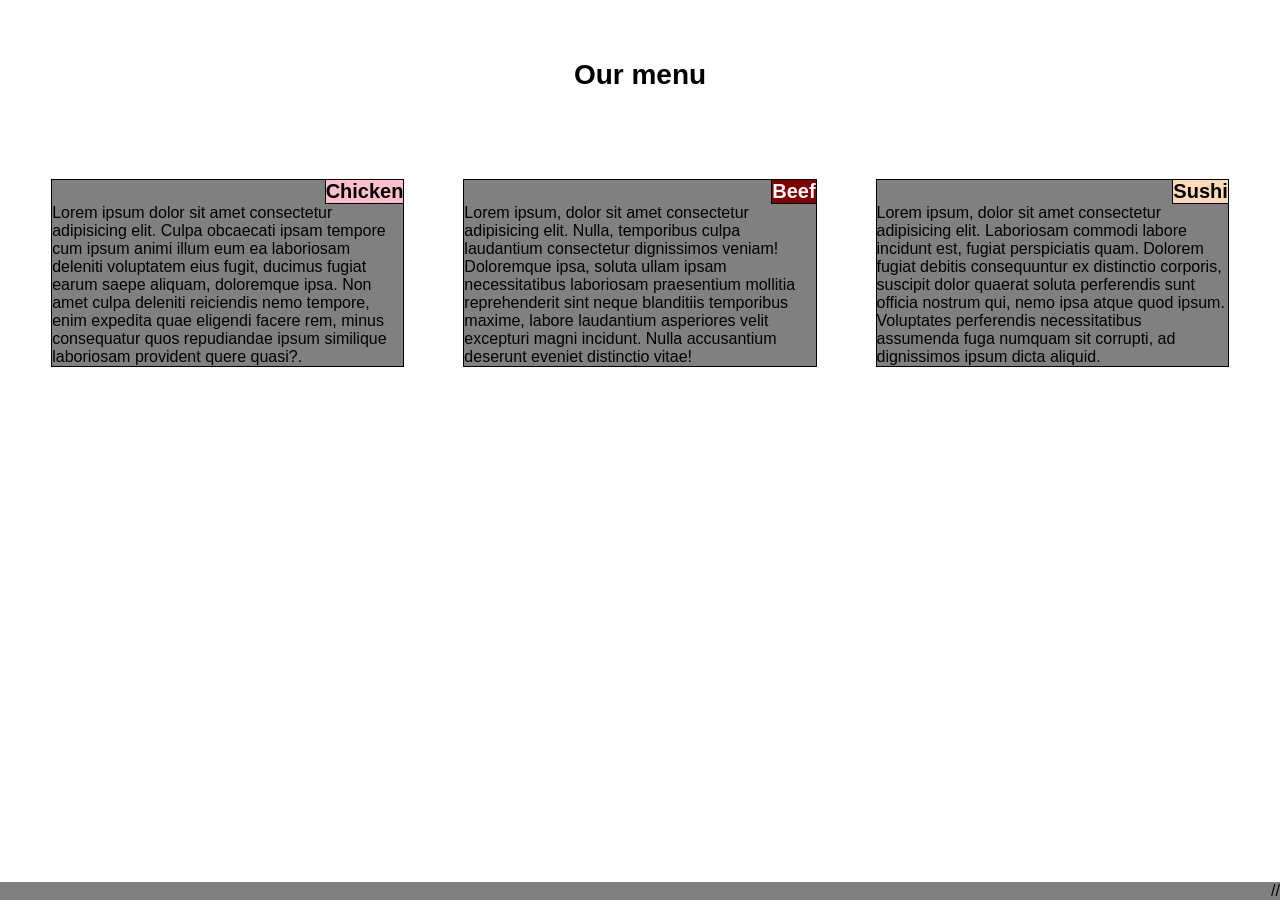
<file: index.html>
<!DOCTYPE html>
<html lang="en">
<head>
  <meta charset="UTF-8">
  <meta name="viewport" content="width=device-width, initial-scale=1.0">
  <title>Document</title>
  <link rel="stylesheet" href="style.css">
</head>
<body>
<div class="wrapper">
  <header>
    <h1 class="heading">Our menu</h1>
  </header>
  <div class="sections">
    
    <section id="chicken">
      
        <h2 class="chicken">Chicken</h2>
        <p>Lorem ipsum dolor sit amet consectetur adipisicing elit. Culpa obcaecati ipsam tempore cum ipsum animi illum eum ea laboriosam deleniti voluptatem eius fugit, ducimus fugiat earum saepe aliquam, doloremque ipsa. Non amet culpa deleniti reiciendis nemo tempore, enim expedita quae eligendi facere rem, minus consequatur quos repudiandae ipsum similique laboriosam provident quere quasi?.</p>
      
    </section>
    <section id="beef">
     
        <h2 class="beef">Beef</h2>
        <p>Lorem ipsum, dolor sit amet consectetur adipisicing elit. Nulla, temporibus culpa laudantium consectetur dignissimos veniam! Doloremque ipsa, soluta ullam ipsam necessitatibus laboriosam praesentium mollitia reprehenderit sint neque blanditiis temporibus maxime, labore laudantium asperiores velit excepturi magni incidunt. Nulla accusantium deserunt eveniet distinctio vitae!</p>
      
    </section>
    <section id="sushi">
     
        <h2 class="sushi">Sushi</h2>
        <p>Lorem ipsum, dolor sit amet consectetur adipisicing elit. Laboriosam commodi labore incidunt est, fugiat perspiciatis quam. Dolorem fugiat debitis consequuntur ex distinctio corporis, suscipit dolor quaerat soluta perferendis sunt officia nostrum qui, nemo ipsa atque quod ipsum. Voluptates perferendis necessitatibus assumenda fuga numquam sit corrupti, ad dignissimos ipsum dicta aliquid.</p>
     
    </section>
      
  </div>
  
</div>
<footer class="footer">//</footer>
</body>
</html>
</file>
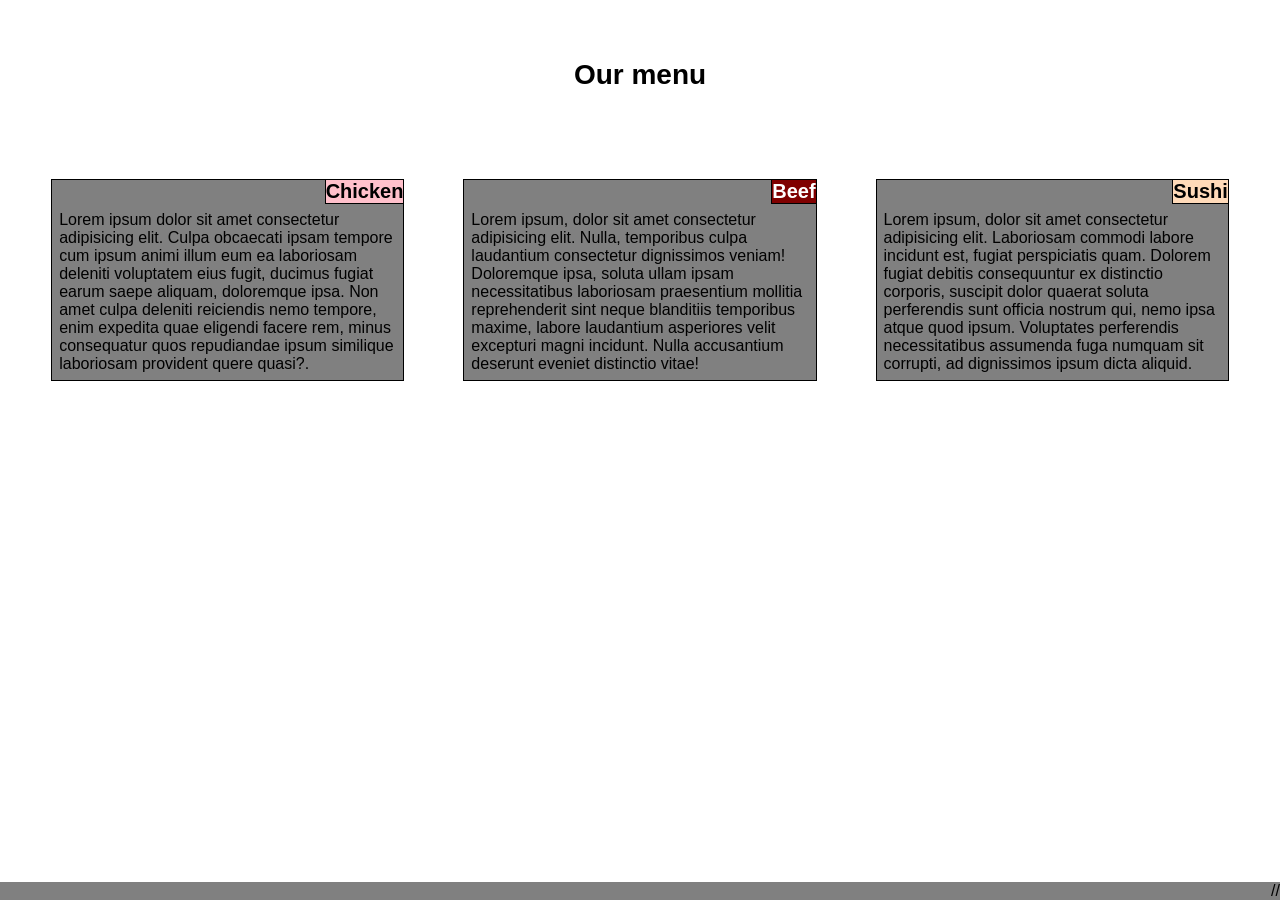
<file: site/index.html>
<!DOCTYPE html>
<html lang="en">
<head>
  <meta charset="UTF-8">
  <meta name="viewport" content="width=device-width, initial-scale=1.0">
  <title>Document</title>
  <link rel="stylesheet" href="style.css">
</head>
<body>
<div class="wrapper">
  <header>
    <h1 class="heading">Our menu</h1>
  </header>
  <div class="sections">
    
    <section id="chicken">
      
        <h2 class="chicken">Chicken</h2>
        <p>Lorem ipsum dolor sit amet consectetur adipisicing elit. Culpa obcaecati ipsam tempore cum ipsum animi illum eum ea laboriosam deleniti voluptatem eius fugit, ducimus fugiat earum saepe aliquam, doloremque ipsa. Non amet culpa deleniti reiciendis nemo tempore, enim expedita quae eligendi facere rem, minus consequatur quos  repudiandae ipsum similique laboriosam provident quere quasi?.</p>
      
    </section>
    <section id="beef">
     
        <h2 class="beef">Beef</h2>
        <p>Lorem ipsum, dolor sit amet consectetur adipisicing elit. Nulla, temporibus culpa laudantium consectetur dignissimos veniam! Doloremque ipsa, soluta ullam ipsam necessitatibus laboriosam praesentium mollitia reprehenderit sint neque blanditiis temporibus maxime, labore laudantium asperiores velit excepturi magni incidunt. Nulla accusantium deserunt eveniet distinctio vitae!</p>
      
    </section>
    <section id="sushi">
     
        <h2 class="sushi">Sushi</h2>
        <p>Lorem ipsum, dolor sit amet consectetur adipisicing elit. Laboriosam commodi labore incidunt est, fugiat perspiciatis quam. Dolorem fugiat debitis consequuntur ex distinctio corporis, suscipit dolor quaerat soluta perferendis sunt officia nostrum qui, nemo ipsa atque quod ipsum. Voluptates perferendis necessitatibus assumenda fuga numquam sit corrupti, ad dignissimos ipsum dicta aliquid.</p>
     
    </section>
      
  </div>
  
</div>
<footer class="footer">//</footer>
</body>
</html>
</file>
<file: style.css>
* {
  margin: 0px;
  padding: 0px;
  box-sizing: border-box;
  font-family: Arial, Helvetica, sans-serif;
}
.wrapper {
  margin: 4%;
  margin-bottom: 25%;
  /* background-color: yellow; */
}
.heading {
  text-align: center;
  margin: 5%;
  font-size: 175%;
}
.sections {
  width: 100%;
}
section {
  width: 100%;
  height: 100%;
  border: 1px solid black;
  margin: 3% auto;
  background-color: grey;
}
h2 {
  float: right;
  border-bottom: solid black 1px;
  border-left: solid black 1px;
  font-size: 125%;
}
.chicken {
  background-color: pink;
}
.beef {
  background-color: maroon;
  color: white;
}
.sushi {
  background-color: peachpuff;
}
p {
  clear: right;
}
footer {
  background-color: grey;
  position: fixed;
  bottom: 0%;
  width: 100%;
  text-align: right;
}

@media (min-width: 992px) {
  section {
    width: 30%;
    float: left;
    margin: 2.5%;
  }
  #chicken {
    margin-left: 0%;
  }
  #sushi {
    margin-right: 0%;
  }
}
@media (min-width: 768px) and (max-width: 991px) {
  #chicken,
  #beef {
    width: 47.5%;
    float: left;
    margin: 2.5%;
  }
  #chicken {
    margin-left: 0%;
    margin-bottom: 5%;
  }
  #beef {
    margin-right: 0%;
    margin-bottom: 5%;
  }

  #sushi {
    clear: both;
  }
}
</file>
<file: site/style.css>
* {
  margin: 0px;
  padding: 0px;
  box-sizing: border-box;
  font-family: Arial, Helvetica, sans-serif;
}
.wrapper {
  margin: 4%;
  margin-bottom: 25%;
  /* background-color: yellow; */
}
.heading {
  text-align: center;
  margin: 5%;
  font-size: 175%;
}
.sections {
  width: 100%;
}
section {
  width: 100%;
  height: 100%;
  border: 1px solid black;
  margin: 3% auto;
  background-color: grey;
}
h2 {
  float: right;
  border-bottom: solid black 1px;
  border-left: solid black 1px;
  font-size: 125%;
}
.chicken {
  background-color: pink;
}
.beef {
  background-color: maroon;
  color: white;
}
.sushi {
  background-color: peachpuff;
}
p {
  clear: right;
  padding: 2%;
}
footer {
  background-color: grey;
  position: fixed;
  bottom: 0%;
  width: 100%;
  text-align: right;
}

@media (min-width: 992px) {
  section {
    width: 30%;
    float: left;
    margin: 2.5%;
  }
  #chicken {
    margin-left: 0%;
  }
  #sushi {
    margin-right: 0%;
  }
}
@media (min-width: 768px) and (max-width: 991px) {
  #chicken,
  #beef {
    width: 47.5%;
    float: left;
    margin: 2.5%;
  }
  #chicken {
    margin-left: 0%;
    margin-bottom: 5%;
  }
  #beef {
    margin-right: 0%;
    margin-bottom: 5%;
  }

  #sushi {
    clear: both;
  }
}
</file>
